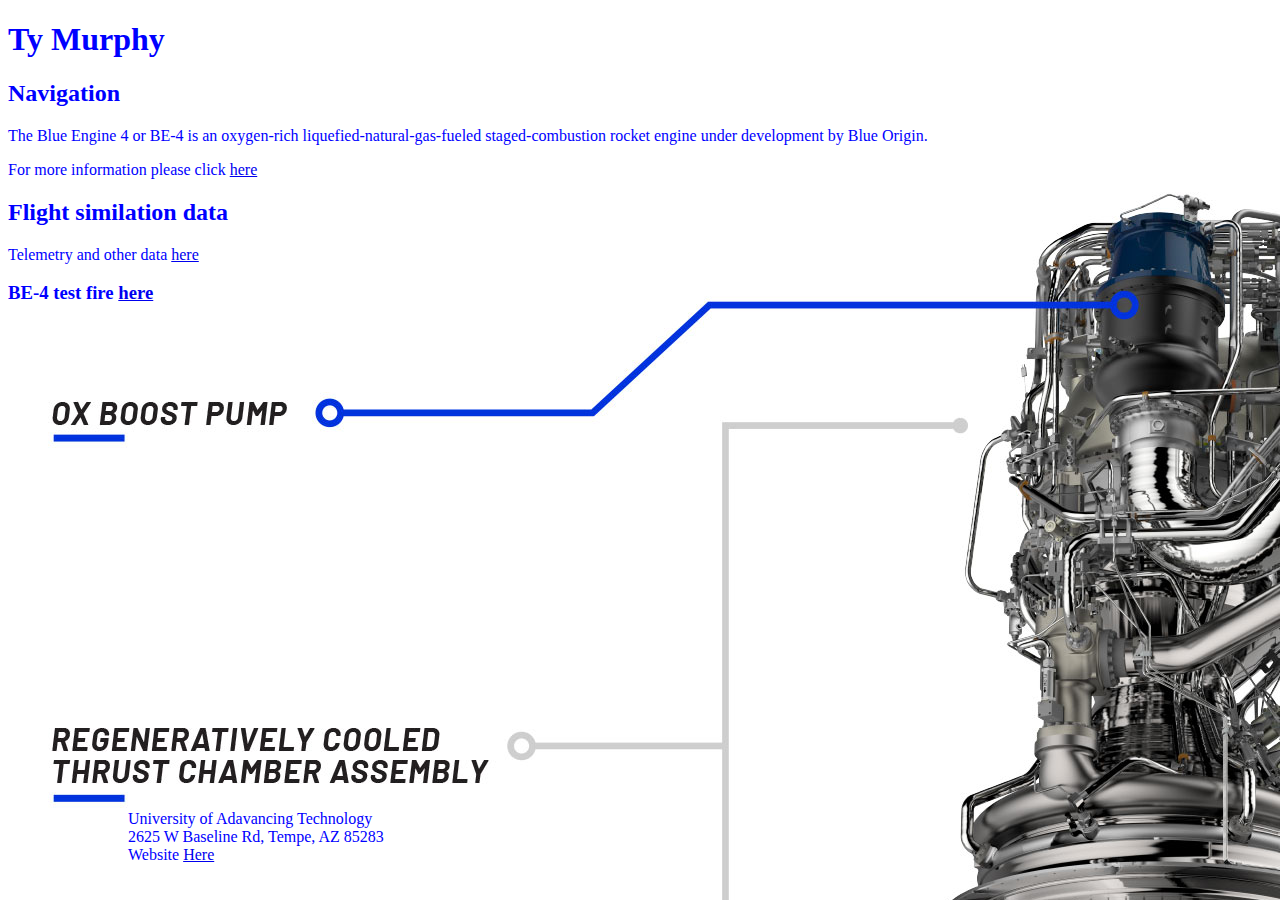
<file: Index.html>
<!DOCTYPE html>
<html lang="en">
<head>
    <meta charset="UTF-8">
    <meta http-equiv="X-UA-Compatible" content="IE=edge">
    <meta name="viewport" content="width=device-width, initial-scale=1.0">
    <title>Document</title>
    <link rel="stylesheet" type="text/css" href="style2.css">
</head>

<body>
    <main>
        <h1>Ty Murphy</h1>
      
        <article>
          <h2>Navigation</h2>
          <p>The Blue Engine 4 or BE-4 is an oxygen-rich liquefied-natural-gas-fueled staged-combustion rocket engine under development by Blue Origin.</p>
          <P>For more information please click <a href="https://en.wikipedia.org/wiki/BE-4">here</a> </P>
        </article>
      
        <article>
          <h2>Flight similation data</h2>
          <p>Telemetry and other data <a href="SpaceProjectTyNEW.html">here</a></p>
        </article>

        <article>
            <h3>
                BE-4 test fire <a href="https://www.youtube.com/watch?v=Nyn2gOimRfM">here</a>
            </h3>

        </article>
      
<footer> University of Adavancing Technology
    <br>
        2625 W Baseline Rd, Tempe, AZ 85283
    <br>
        Website <a href="uat.edu">Here</a>
</footer>
    
</body>
</html>
</file>
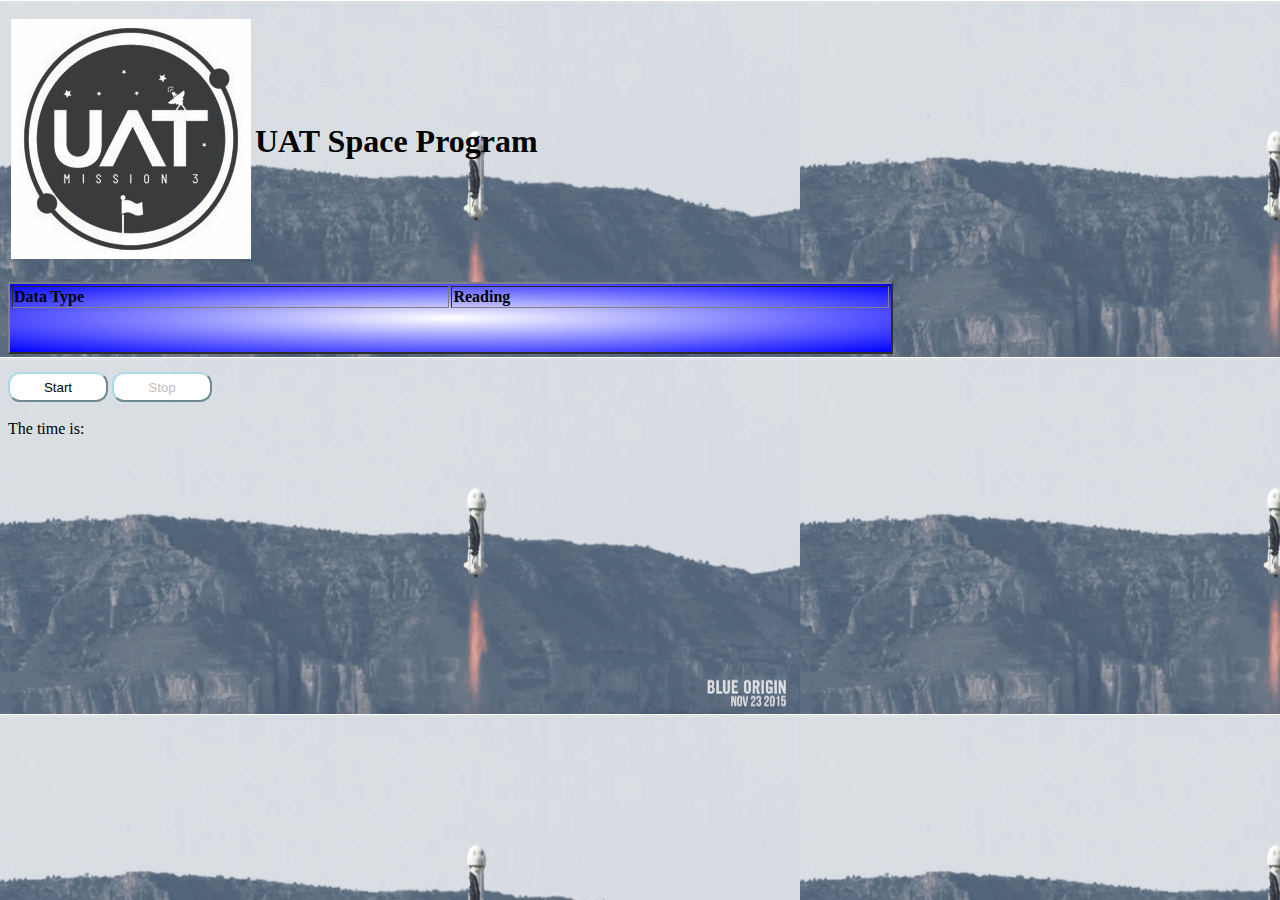
<file: SpaceProjectTyNEW.html>
<!DOCTYPE html>
<html>
    <script src="JavaFunctionCode.js"></script>
    <script src="dataLoader-1.js"></script>
    <link rel="stylesheet" type="text/css" href="style.css">
    <head>
        <title>
            UAT Space Assignment
        </title>
        <script>
            //global variable
            var theTime = new Date();
            var tempTime = new Date();
            var time_interval = 5000;
            var last_iteration = 0;
            var running = true;
            var index = 0;
            var timer;

            //load data into array
            var data = getData();

            //functions to load data
            //Added Time function for current time.
            function updateDisplay() {
                theTime = new Date();
                console.log(
                    "Display : " + (theTime.getHours() < 10 ? "0" + theTime.getHours() : theTime.getHours()) +
                    ":" + (theTime.getMinutes() < 10 ? "0" + theTime.getMinutes() : theTime.getMinutes()) +
                    ":" + (theTime.getSeconds() < 10 ? "0" + theTime.getSeconds() : theTime.getSeconds()) 
                );

                //indirect address index only works one time needs to be fixed -- Fixed
                //Problem found at 39:88 need to create spares -- Fixed
                //data index will fault at index reachs max, need to add more index data --Added
                var timeRead = data[index].time_seconds;
                if (timeRead >= 10) { 
                    document.getElementById("data").rows["seconds"].innerHTML = dataRow("Time Elapsed", data[index].time_seconds, "seconds");
                    document.getElementById("data").rows["latitude"].innerHTML = dataRow("Latitude", data[index].latitude, " ");
                    document.getElementById("data").rows["longitude"].innerHTML = dataRow("Longitude", data[index].longitude, " ");
                    document.getElementById("data").rows["gps_altitude"].innerHTML = dataRow("gps Altitude", data[index].gps_altitude, "");
                    document.getElementById("data").rows["bmpSensor_altitude"].innerHTML = dataRow("bmp Sensor altitude", data[index].gps_altitude, "");
                    document.getElementById("data").rows["bmpSensor_pressure"].innerHTML = dataRow("BMP Sensor Pressure", data[index].bmpSensor_pressure, "");
                    document.getElementById("data").rows["bmpSensor_temp"].innerHTML = dataRow("BMP Sensor Temperature", data[index].bmpSensor_temp, "");
                    document.getElementById("data").rows["digSensor_temp"].innerHTML = dataRow("Digital Sensor Temperature", data[index].digSensor_temp, "");
                    document.getElementById("data").rows["cssSensor_temp"].innerHTML = dataRow("CSS Sensor Temperature", data[index].cssSensor_temp, "");
                    document.getElementById("data").rows["cssSensor_eCO2"].innerHTML = dataRow("CSS Sensor eCO2", data[index].cssSensor_eCO2, "");
                    document.getElementById("data").rows["cssSensor_TVOC"].innerHTML = dataRow("CSS Sensor TVOC", data[index].cssSensor_TVOC, "");
                    document.getElementById("data").rows["UV"].innerHTML = dataRow("UV", data[index].UV, " ");
                    document.getElementById("data").rows["accelX"].innerHTML = dataRow("Accel X", data[index].accelX, " ");
                    document.getElementById("data").rows["accelY"].innerHTML = dataRow("Accel Y", data[index].accelY, " ");
                    document.getElementById("data").rows["accelZ"].innerHTML = dataRow("Accel Z", data[index].accelZ, " ");
                    document.getElementById("data").rows["magneticX"].innerHTML = dataRow("Magnetic X", data[index].magneticX, " ");
                    document.getElementById("data").rows["magneticY"].innerHTML = dataRow("Magnetic Y", data[index].magneticY, " ");
                    document.getElementById("data").rows["magneticZ"].innerHTML = dataRow("Magnetic Z", data[index].magneticZ, " ");
                    document.getElementById("data").rows["gyroX"].innerHTML = dataRow("Gyro X", data[index].gyroX, " ");
                    document.getElementById("data").rows["gyroY"].innerHTML = dataRow("Gyro Y", data[index].gyroY, " ");
                    document.getElementById("data").rows["gyroZ"].innerHTML = dataRow("Gyro Z", data[index].gyroZ, " ");


                    if (index < 499) {
                        index++;
                    } else {
                        index = 0;
                    }
                }
                document.getElementById("time").innerHTML = 
                    (theTime.getHours() < 10 ? "0" + theTime.getHours() : theTime.getHours()) +
                    ":" + (theTime.getMinutes() < 10 ? "0" + theTime.getMinutes() : theTime.getMinutes()) +
                    ":" + (theTime.getSeconds() < 10 ? "0" + theTime.getSeconds() : theTime.getSeconds())
            }

                

        </script>
    </head>
    <body>
        <p class="top">
            <table class="tableTop">
                <tr> 
                    <td> 
                        <img src="UATspaceLogo.jpg" />
                    </td>
                    <td>
                        <h1>
                            UAT Space Program
                        </h1>
                    </td>
                </tr>
            </table>
        </p>
        <table id="data" border="2" width="70%" class="table2">
            <col style="width: 35%;">
            <col style="width: 35%;">
            <thead>
                <tr style="font-family: fantasy;">
                    <th align="left">Data Type</th>
                    <th align="left">Reading</th>
                </tr>
            </thead>
            <tbody>
                <!--Changed my data to this to match assignment-->
                <tr id="seconds"></tr>
                <tr id="latitude"></tr>
                <tr id="longitude"></tr>
                <tr id="gps_altitude"></tr>
                <tr id="bmpSensor_altitude"></tr>
                <tr id="bmpSensor_pressure"></tr>
                <tr id="bmpSensor_temp"></tr>
                <tr id="digSensor_temp"></tr>
                <tr id="cssSensor_temp"></tr>
                <tr id="cssSensor_eCO2"></tr>
                <tr id="cssSensor_TVOC"></tr>
                <tr id="UV"></tr>
                <tr id="accelX"></tr>
                <tr id="accelY"></tr>
                <tr id="accelZ"></tr>
                <tr id="magneticX"></tr>
                <tr id="magneticY"></tr>
                <tr id="magneticZ"></tr>
                <tr id="gyroX"></tr>
                <tr id="gyroY"></tr>
                <tr id="gyroZ"></tr>
            </tbody>
        </table>
        <br>
        <!--Start/Stop buttons to start pulling data-->
        <input id="startButton" type="button" value="Start" onclick="start();" class="button" />
        <input id="stopButton" type="button" value="Stop" onclick="stop();" disabled=true class="button" />
        <br>
        <br>
        The time is: <div id="time"></div>
    </body>
</html>
</file>
<file: style2.css>
body {
    background-color: white;
    background-image: url("be4.jpg");
    background-repeat: no-repeat;
}

main {
    color: blue;
}

footer {
    position: absolute;
    top: 90%;
    left: 10%;

}
</file>
<file: style.css>
body {
    background-color: white;
    background-image: url("WorkLaunch.gif")
}

.button {
    background-color: white;
    width: 100px;
    height: 30px;
    border-radius: 12px;
    border-color: lightblue;
}

.table2 {
    background-image:radial-gradient(white, blue);
    font-family: 'Franklin Gothic Medium', 'Arial Narrow', Arial, sans-serif;
}

.table3 {
    background-image: radial-gradient (white, blue);
    background-color: white;
}
</file>
